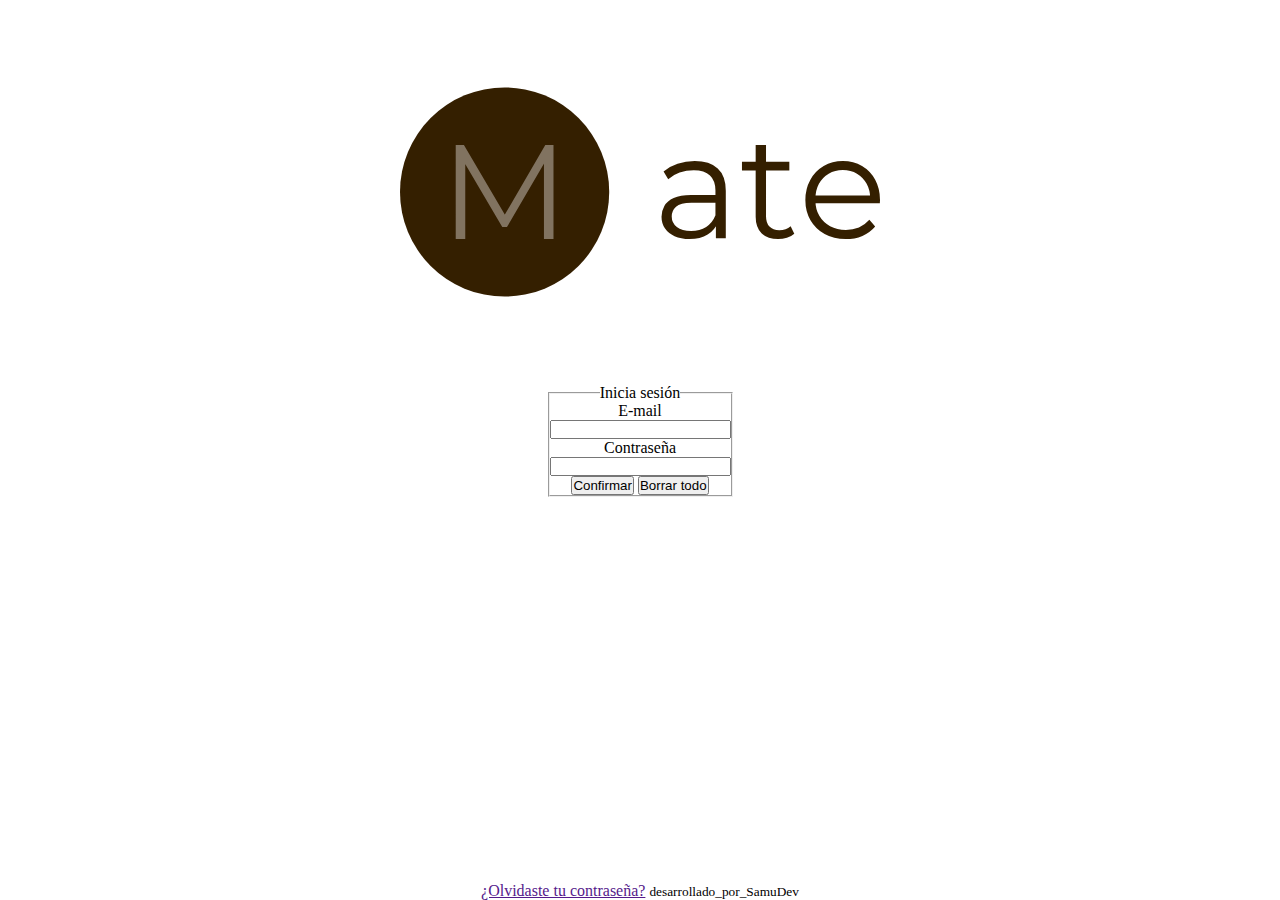
<file: index.html>
<!DOCTYPE html>
<html lang="es">
  <head>
    <meta charset="UTF-8" />
    <meta name="viewport" content="width=device-width, initial-scale=1.0" />
    <meta name="description" content="Inicio de sesión Mate" />

    <link rel="shortcut icon" href="img/favicon.ico" type="image/x-icon" />

    <link rel="preconnect" href="https://fonts.googleapis.com" />
    <link rel="preconnect" href="https://fonts.gstatic.com" crossorigin />
    <link
      href="https://fonts.googleapis.com/css2?family=Ysabeau+Infant:ital,wght@0,1..1000;1,1..1000&display=swap"
      rel="stylesheet"
    />

    <link rel="stylesheet" href="styles.css" />

    <title>Inicio de sesión Mate</title>
  </head>
  <body>
    <div class="contenedor">
      <img id="logo" src="img/logo.svg" alt="logo_mate" />

      <form action="https//" method="post">
        <fieldset>
          <legend>Inicia sesión</legend>
          <div class="entrada_datos">
            <label for="email">E-mail</label> <br />
            <input id="email" type="email" />
          </div>
          <div class="entrada_datos">
            <label for="password">Contraseña</label> <br />
            <input id="password" type="password" />
          </div>
          <div class="botones">
            <button id="Enviar" type="submit">Confirmar</button>
            <button id="resetear" type="reset">Borrar todo</button>
          </div>
        </fieldset>
      </form>
    </div>

    <footer>
      <a href="">¿Olvidaste tu contraseña?</a>
      <small>desarrollado_por_SamuDev</small>
    </footer>
  </body>
</html>
</file>
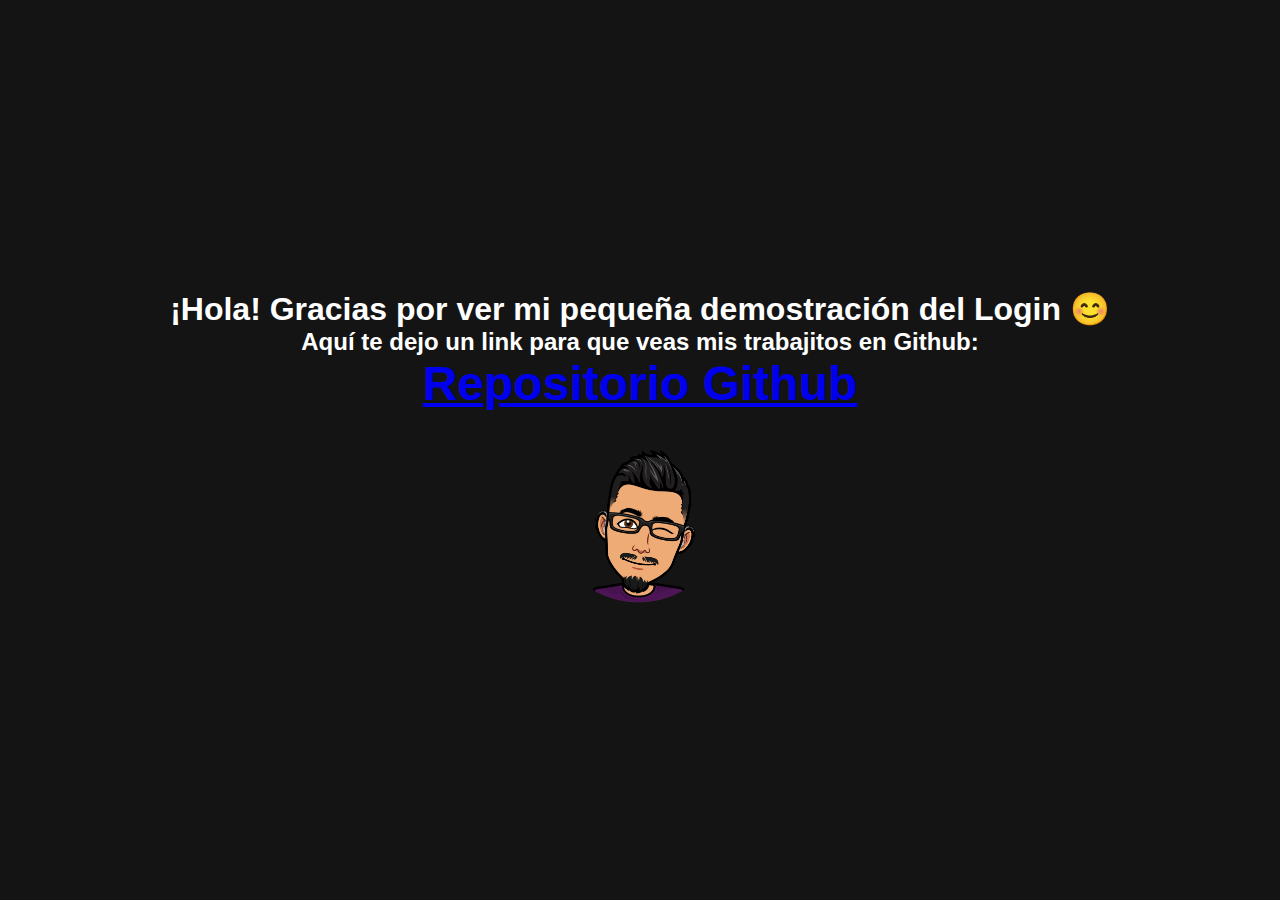
<file: contraseñaOlvidada.html>
<!DOCTYPE html>
<html lang="es">
  <head>
    <meta charset="UTF-8" />
    <meta name="viewport" content="width=device-width, initial-scale=1.0" />
    <title>LOGIN DE PRUEBA</title>
  </head>
  <body>
    <h1>¡Hola! Gracias por ver mi pequeña demostración del Login 😊</h1>
    <h2>Aquí te dejo un link para que veas mis trabajitos en Github:</h2>
    <a target="_blank" href="https://github.com/imsamudev01?tab=repositories"
      >Repositorio Github</a
    >
    <img src="img/guiño.png" alt="personaje_guiño" />
    <style>
      * {
        margin: 0;
        padding: 0;
        font-family: "poppins", sans-serif;
      }
      body {
        height: 100vh;
        width: 100%;
        display: flex;
        flex-direction: column;
        justify-content: center;
        align-items: center;
        text-align: center;
        background-color: rgb(20, 20, 20);
      }
      h1,
      h2 {
        color: white;
      }
      a {
        font-size: 3rem;
        font-weight: bolder;
      }
      img {
        height: 200px;
      }
    </style>
  </body>
</html>
</file>
<file: styles.css>
* {
  margin: 0;
  padding: 0;
}
/* aprendiendo a ordenar y reducir el código, a comparación del formulario anterior sunset */
body,
.contenedor {
  display: flex;
  flex-direction: column;
  justify-content: space-between;
  align-items: center;
  text-align: center;
}

body {
  height: 100vh;
  width: 100%;
}

.contenedor {
  height: 50%;
  width: 50%;
}
</file>
